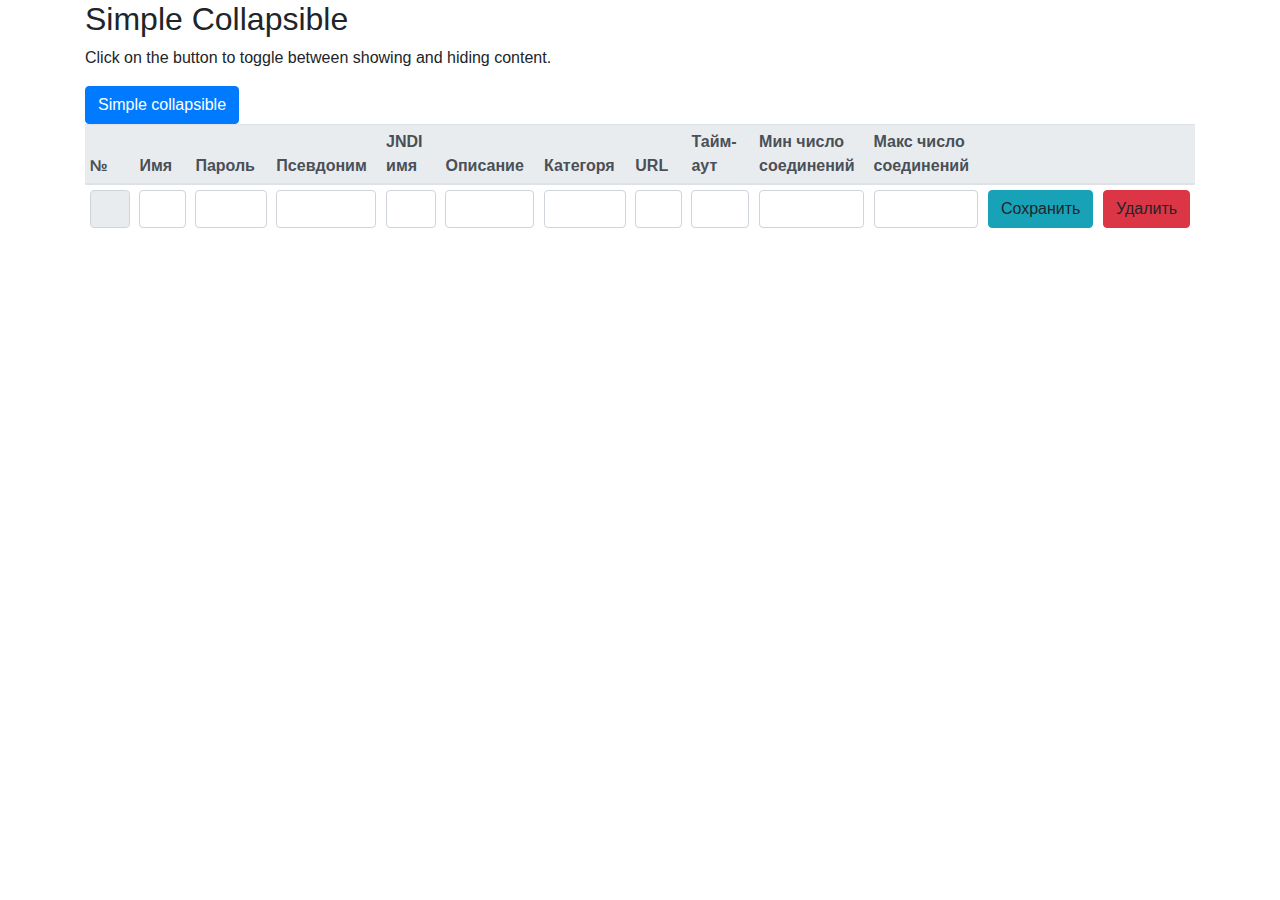
<file: 1/index.html>
<!DOCTYPE html>
<html>
<head>
  <meta name="viewport" content="width=device-width, initial-scale=1">
  <link rel="stylesheet" href="https://maxcdn.bootstrapcdn.com/bootstrap/4.1.0/css/bootstrap.min.css">
  <script src="https://ajax.googleapis.com/ajax/libs/jquery/3.3.1/jquery.min.js"></script>
  <script src="https://cdnjs.cloudflare.com/ajax/libs/popper.js/1.14.0/umd/popper.min.js"></script>
  <script src="https://maxcdn.bootstrapcdn.com/bootstrap/4.1.0/js/bootstrap.min.js"></script>
</head>
<body>

<div class="container">
  <h2>Simple Collapsible</h2>
  <p>Click on the button to toggle between showing and hiding content.</p>
  <button type="button" class="btn btn-primary" data-toggle="collapse" data-target="#demo">Simple collapsible</button>
  <div id="demo" class="collapse">
  <table class="table table-sm" >
					<thead class="thead-light">
						<tr>
							<th>Имя</th><th>Псевдоним</th><th>JNDI имя</th><th>Описание</th><th>Категоря</th><th>URL</th>
							<th>Тайм-аут</th><th>Мин число соединений</th><th>Макс число соединений</th>
							<th></th>
						</tr>
					</thead>
					<tbody>
						<tr>
							<td><input type="text" class="form-control" id="name" ng-model="userprofileFilter.name"></td>
							<td><input type="text" class="form-control" id="nickName" ng-model="userprofileFilter.nickName"></td>
							<td><input type="text" class="form-control" id="jndiName" ng-model="userprofileFilter.jndiName"></td>
							<td><input type="text" class="form-control" id="description" ng-model="userprofileFilter.description"></td>
							<td><input type="text" class="form-control" id="category" ng-model="userprofileFilter.category"></td>
							<td><input type="text" class="form-control" id="urlStr" ng-model="userprofileFilter.urlStr"></td>
							<td><input type="number" class="form-control" id="timeOutConnection" ng-model="userprofileFilter.timeOutConnection"></td>
							<td><input type="number" class="form-control" id="maxNumberConn" ng-model="userprofileFilter.maxNumberConn"></td>
							<td><input type="number" class="form-control" id="minNumberConn" ng-model="userprofileFilter.minNumberConn"></td>
							<td><a ng-click="filterUserprofile(userprofileFilter)" class="btn btn-info btn">Применить</a></td>
						</tr>
					</tbody>
					
			</table>	
</div>
<table class="table table-sm" >
					<thead class="thead-light">
						<tr>
							<th>№</th>
							<th>Имя</th>
							<th>Пароль</th>
							<th>Псевдоним</th>
							<th>JNDI имя</th>
							<th>Описание</th>
							<th>Категоря</th>
							<th>URL</th>
							<th>Тайм-аут</th>
							<th>Мин число соединений</th>
							<th>Макс число соединений</th>
							<th></th><th></th>
						</tr>
					</thead>
					<tbody>
						<tr ng-repeat="userprofile in userprofiles">
							<td> <input type="number" class=" form-control" id="id" ng-model="userprofile.id" disabled> </td>
							<td ><input type="text" class="form-control" id="name" ng-model="userprofile.name"></td>
							<td><input type="text" class="form-control" id="pass" ng-model="userprofile.pass"></td>
							<td><input type="text" class="form-control" id="nickName" ng-model="userprofile.nickName"></td>
							<td><input type="text" class="form-control" id="jndiName" ng-model="userprofile.jndiName"></td>
							<td><input type="text" class="form-control" id="description" ng-model="userprofile.description"></td>
							<td><input type="text" class="form-control" id="category" ng-model="userprofile.category"></td>
							<td><input type="text" class="form-control" id="urlStr" ng-model="userprofile.urlStr"></td>
							<td><input type="number" class="form-control" id="timeOutConnection" ng-model="userprofile.timeOutConnection"></td>
							<td><input type="number" class="form-control" id="maxNumberConn" ng-model="userprofile.maxNumberConn"></td>
							<td><input type="number" class="form-control" id="minNumberConn" ng-model="userprofile.minNumberConn"></td>
							<td><a ng-click="editUserprofile(userprofile)" class="btn btn-info btn">Сохранить</i></a></td>
							<td><a ng-click="deleteUserprofile(userprofile)" class="btn btn-danger btn">Удалить</a></td>
							
						</tr>
					</tbody>
					
		 </table>
</body>
</html>
</file>
